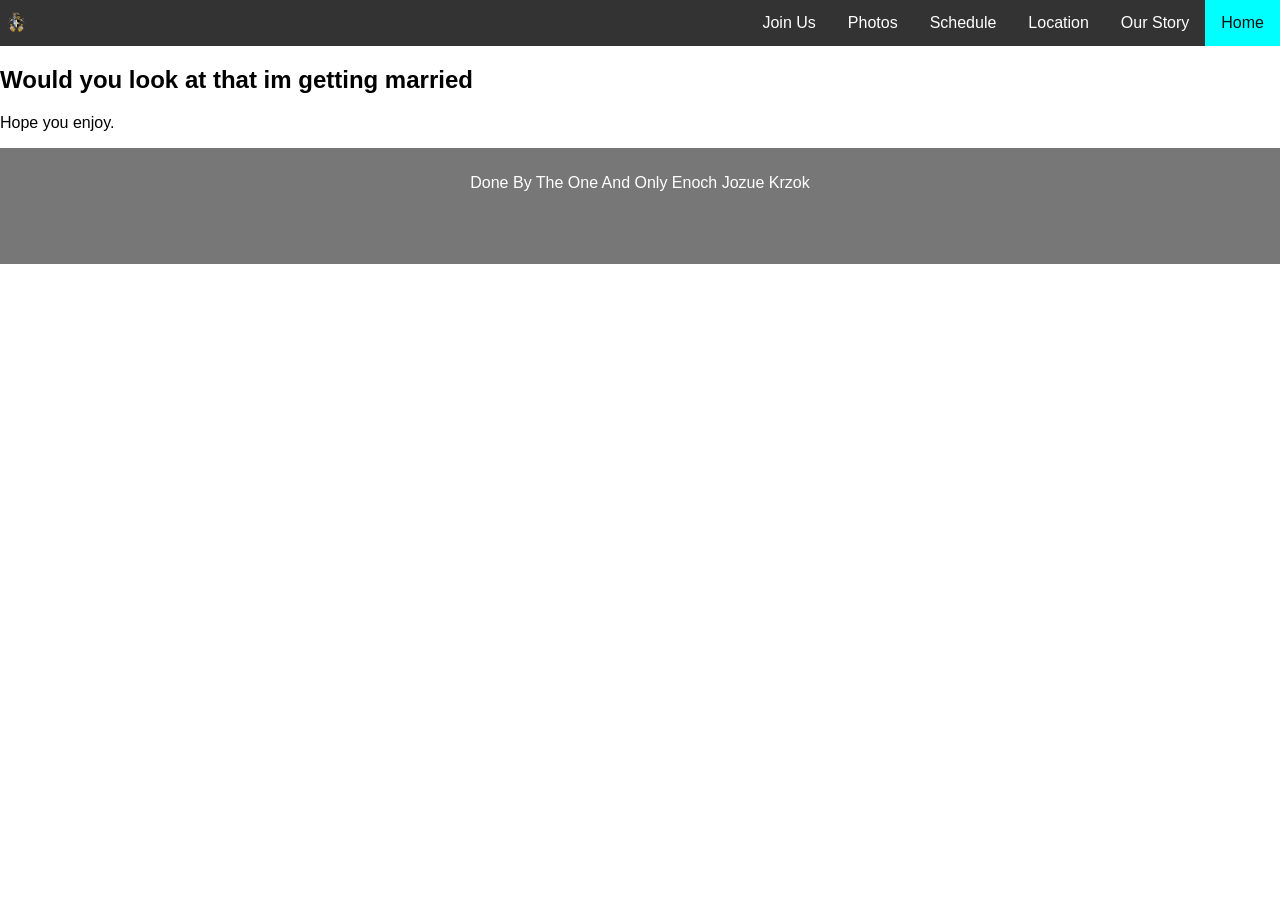
<file: index.html>
<!DOCTYPE html>
<html>
<head>
<title>Home</title>
<meta charset="utf-8">
<meta name="viewport" content="width=device-width, initial-scale=1">
<!-- link to my css stylesheet-->
<link rel="stylesheet" href="style.css" type="text/css">

<!-- this is my navigation bar with all the links to other pages -->
<ul class="topnav">
  <li class="left"><img src="images\logo.PNG" height="46"></img></li>
  <li><a class="active" href="index.html">Home</a></li>
  <li><a href="ourStory.html">Our Story</a></li>
  <li><a href="location.html">Location</a></li>
  <li><a href="schedule.html">Schedule</a></li>
  <li><a href="photos.html">Photos</a></li>
  <li><a href="joinUs.html">Join Us</a></li>
</ul>

</head>
<body>
<section>
<!-- this divides my page into 2 down the middle -->
  <div>
    <h1>Would you look at that im getting married</h1>
	<p>Hope you enjoy.</p>
  </div>
  
  <div>
    
  </div>
</section>
</body>

<footer>
<!-- a normal footer with my name on it -->
  <p>Done By The One And Only Enoch Jozue Krzok</p><h6>hopefully</h6>
</footer>
</html>
</file>
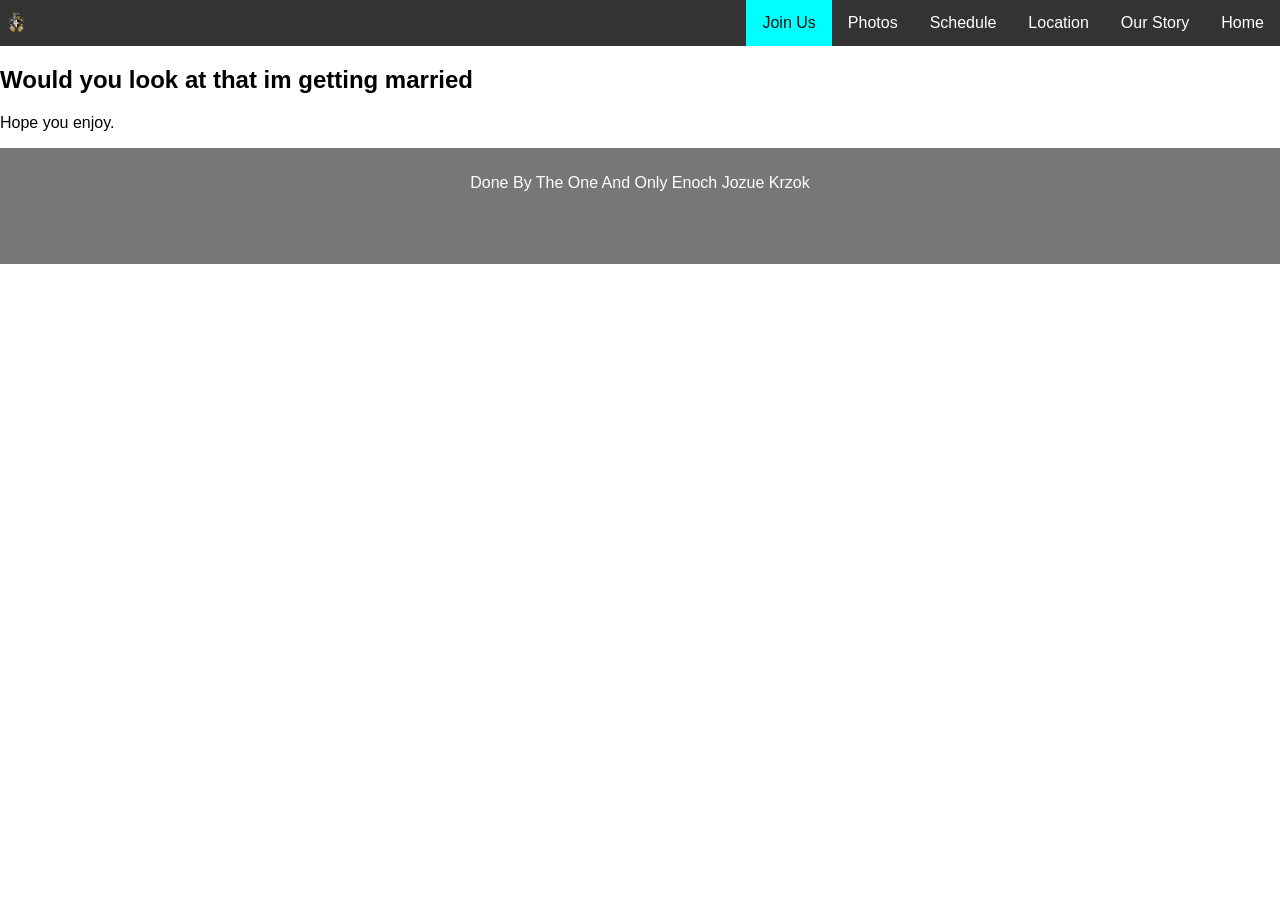
<file: joinUs.html>
<!DOCTYPE html>
<html>
<head>
<title>Home</title>
<meta charset="utf-8">
<meta name="viewport" content="width=device-width, initial-scale=1">
<!-- link to my css stylesheet-->
<link rel="stylesheet" href="style.css" type="text/css">

<!-- this is my navigation bar with all the links to other pages -->
<ul class="topnav">
  <li class="left"><img src="images\logo.PNG" height="46"></img></li>  
  <li><a href="index.html">Home</a></li>
  <li><a href="ourStory.html">Our Story</a></li>
  <li><a href="location.html">Location</a></li>
  <li><a href="schedule.html">Schedule</a></li>
  <li><a href="photos.html">Photos</a></li>
  <li><a class="active" href="joinUs.html">Join Us</a></li>
</ul>

</head>
<body>
<section>
<!-- this divides my page into 2 down the middle -->
  <div>
    <h1>Would you look at that im getting married</h1>
	<p>Hope you enjoy.</p>
  </div>
  
  <div>
    
  </div>
</section>
</body>

<footer>
<!-- a normal footer with my name on it -->
  <p>Done By The One And Only Enoch Jozue Krzok</p><h6>hopefully</h6>
</footer>
</html>
</file>
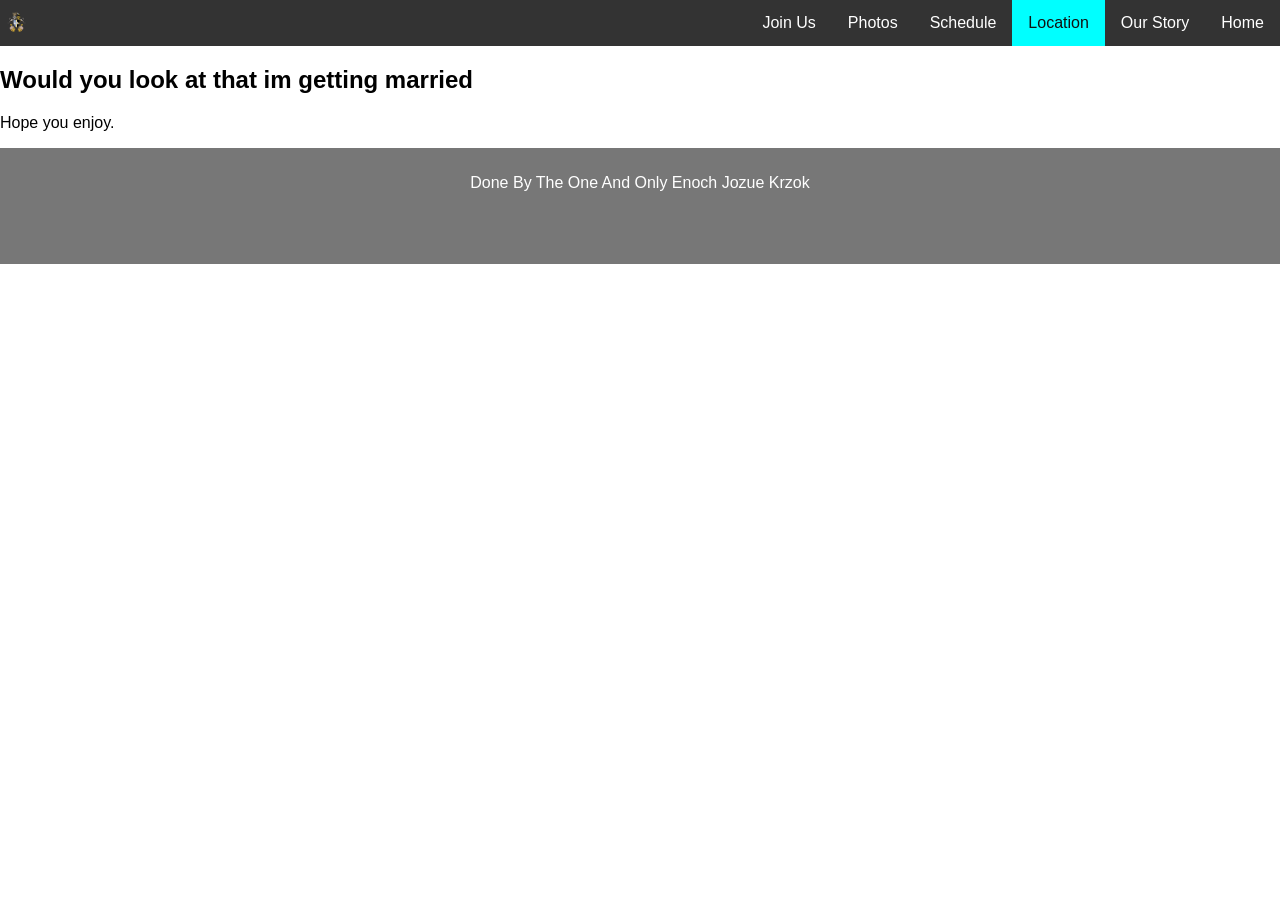
<file: location.html>
<!DOCTYPE html>
<html>
<head>
<title>Home</title>
<meta charset="utf-8">
<meta name="viewport" content="width=device-width, initial-scale=1">
<!-- link to my css stylesheet-->
<link rel="stylesheet" href="style.css" type="text/css">

<!-- this is my navigation bar with all the links to other pages -->
<ul class="topnav">
  <li class="left"><img src="images\logo.PNG" height="46"></img></li>
  <li><a href="index.html">Home</a></li>
  <li><a href="ourStory.html">Our Story</a></li>
  <li><a class="active" href="location.html">Location</a></li>
  <li><a href="schedule.html">Schedule</a></li>
  <li><a href="photos.html">Photos</a></li>
  <li><a href="joinUs.html">Join Us</a></li>
</ul>

</head>
<body>
<section>
<!-- this divides my page into 2 down the middle -->
  <div>
    <h1>Would you look at that im getting married</h1>
	<p>Hope you enjoy.</p>
  </div>
  
  <div>
    
  </div>
</section>
</body>

<footer>
<!-- a normal footer with my name on it -->
  <p>Done By The One And Only Enoch Jozue Krzok</p><h6>hopefully</h6>
</footer>
</html>
</file>
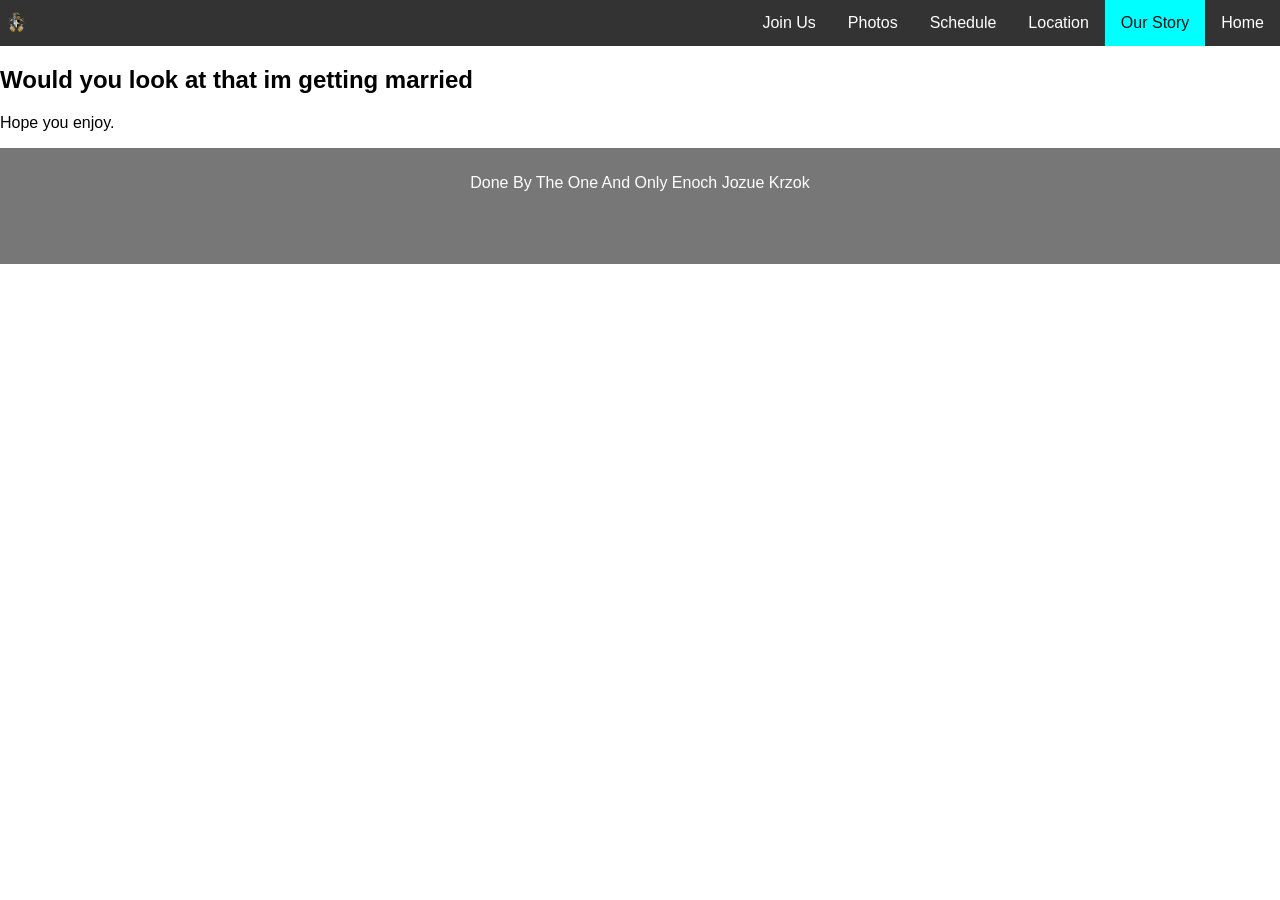
<file: ourStory.html>
<!DOCTYPE html>
<html>
<head>
<title>Home</title>
<meta charset="utf-8">
<meta name="viewport" content="width=device-width, initial-scale=1">
<!-- link to my css stylesheet-->
<link rel="stylesheet" href="style.css" type="text/css">

<!-- this is my navigation bar with all the links to other pages -->
<ul class="topnav">
  <li class="left"><img src="images\logo.PNG" height="46"></img></li>
  <li><a href="index.html">Home</a></li>
  <li><a class="active" href="ourStory.html">Our Story</a></li>
  <li><a href="location.html">Location</a></li>
  <li><a href="schedule.html">Schedule</a></li>
  <li><a href="photos.html">Photos</a></li>
  <li><a href="joinUs.html">Join Us</a></li>
</ul>

</head>
<body>
<section>
<!-- this divides my page into 2 down the middle -->
  <div>
    <h1>Would you look at that im getting married</h1>
	<p>Hope you enjoy.</p>
  </div>
  
  <div>
    
  </div>
</section>
</body>

<footer>
<!-- a normal footer with my name on it -->
  <p>Done By The One And Only Enoch Jozue Krzok</p><h6>hopefully</h6>
</footer>
</html>
</file>
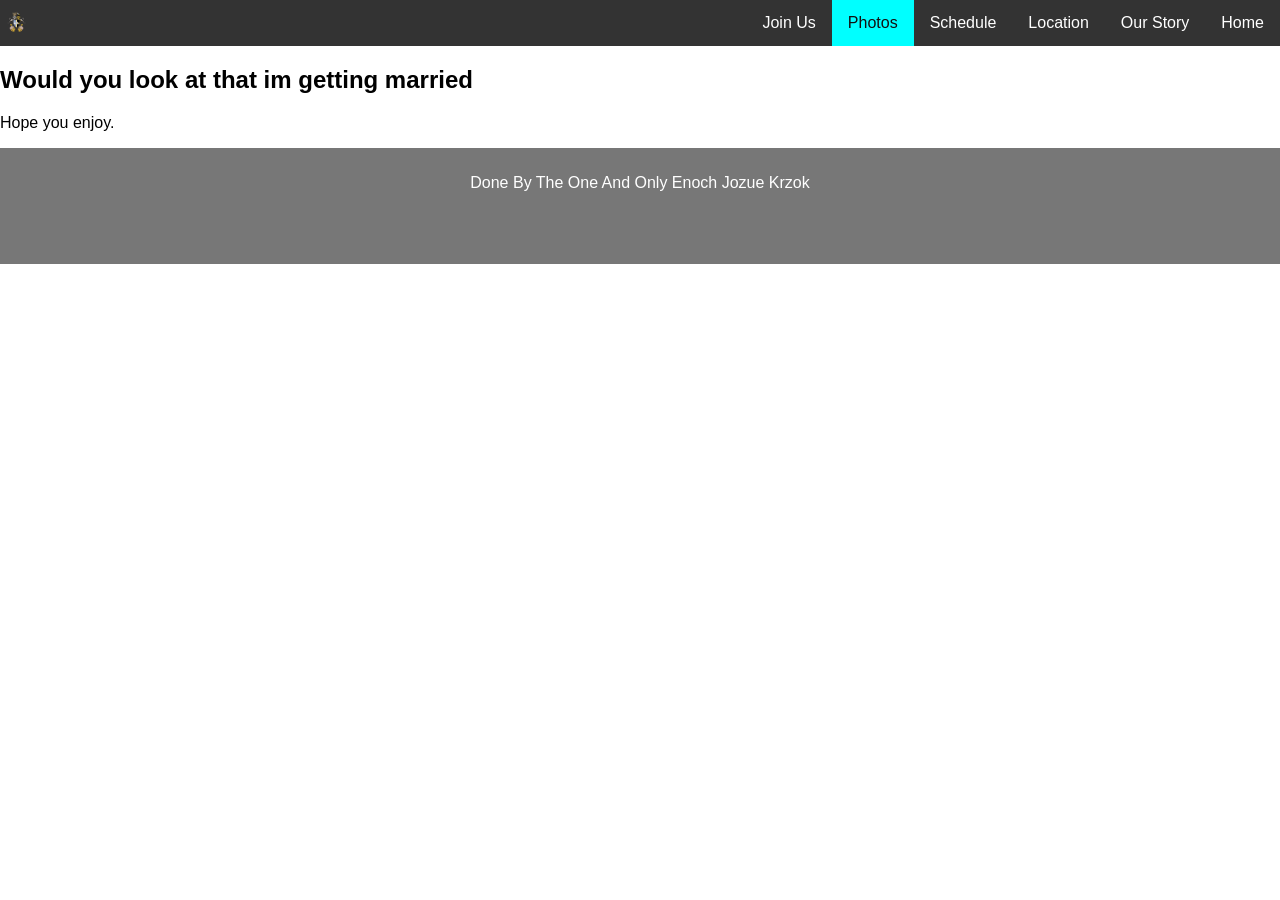
<file: photos.html>
<!DOCTYPE html>
<html>
<head>
<title>Home</title>
<meta charset="utf-8">
<meta name="viewport" content="width=device-width, initial-scale=1">
<!-- link to my css stylesheet-->
<link rel="stylesheet" href="style.css" type="text/css">

<!-- this is my navigation bar with all the links to other pages -->
<ul class="topnav">
  <li class="left"><img src="images\logo.PNG" height="46"></img></li>
  <li><a href="index.html">Home</a></li>
  <li><a href="ourStory.html">Our Story</a></li>
  <li><a href="location.html">Location</a></li>
  <li><a href="schedule.html">Schedule</a></li>
  <li><a class="active" href="photos.html">Photos</a></li>
  <li><a href="joinUs.html">Join Us</a></li>
</ul>

</head>
<body>
<section>
<!-- this divides my page into 2 down the middle -->
  <div>
    <h1>Would you look at that im getting married</h1>
	<p>Hope you enjoy.</p>
  </div>
  
  <div>
    
  </div>
</section>
</body>

<footer>
<!-- a normal footer with my name on it -->
  <p>Done By The One And Only Enoch Jozue Krzok</p><h6>hopefully</h6>
</footer>
</html>
</file>
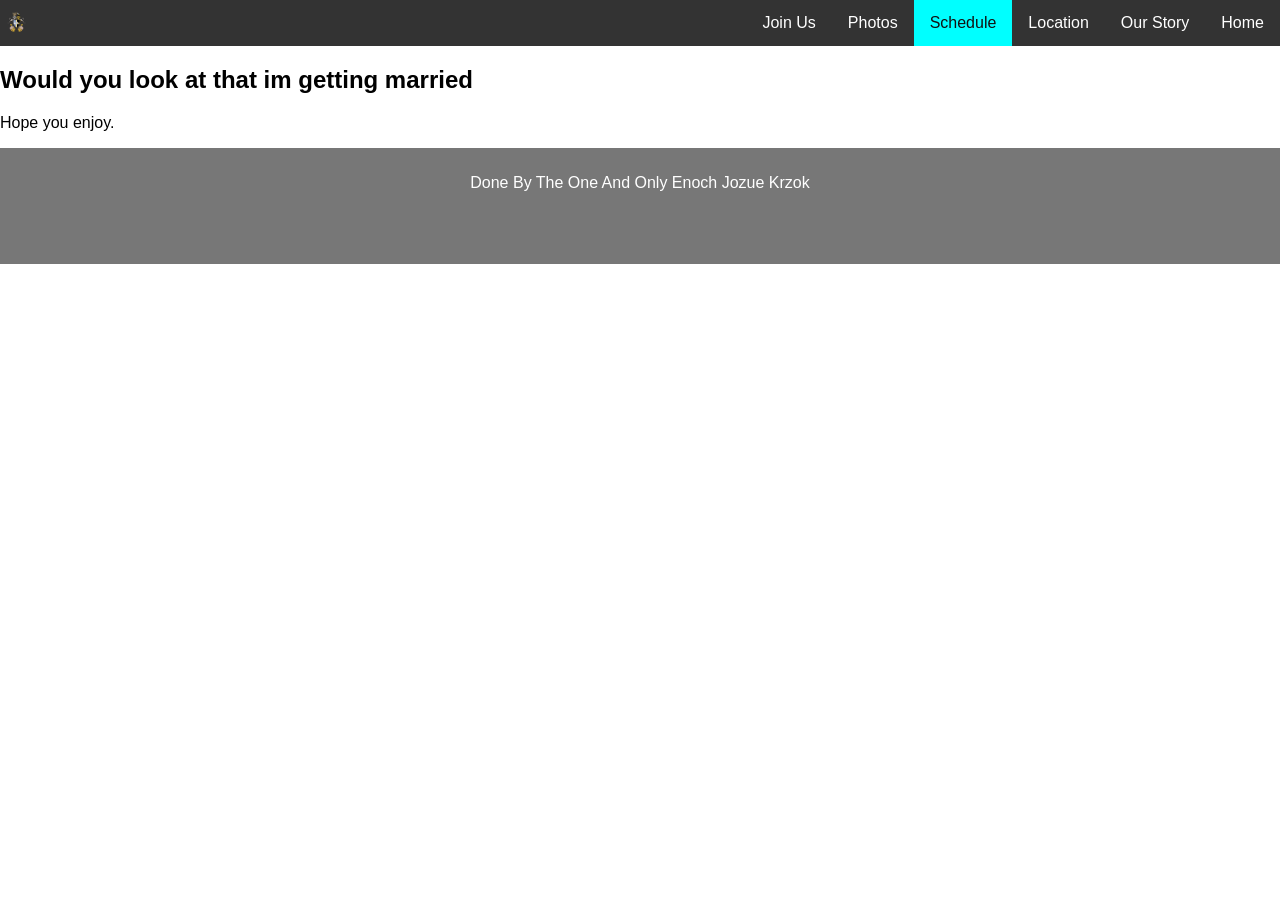
<file: schedule.html>
<!DOCTYPE html>
<html>
<head>
<title>Home</title>
<meta charset="utf-8">
<meta name="viewport" content="width=device-width, initial-scale=1">
<!-- link to my css stylesheet-->
<link rel="stylesheet" href="style.css" type="text/css">

<!-- this is my navigation bar with all the links to other pages -->
<ul class="topnav">
  <li class="left"><img src="images\logo.PNG" height="46"></img></li>
  <li><a href="index.html">Home</a></li>
  <li><a href="ourStory.html">Our Story</a></li>
  <li><a href="location.html">Location</a></li>
  <li><a class="active" href="schedule.html">Schedule</a></li>
  <li><a href="photos.html">Photos</a></li>
  <li><a href="joinUs.html">Join Us</a></li>
</ul>

</head>
<body>
<section>
<!-- this divides my page into 2 down the middle -->
  <div>
    <h1>Would you look at that im getting married</h1>
	<p>Hope you enjoy.</p>
  </div>
  
  <div>
    
  </div>
</section>
</body>

<footer>
<!-- a normal footer with my name on it -->
  <p>Done By The One And Only Enoch Jozue Krzok</p><h6>hopefully</h6>
</footer>
</html>
</file>
<file: style.css>
/* Style the list inside the menu */
nav ul {
    list-style-type: none;
    padding: 0;
}

/* stlyles the navigation bar*/
ul.topnav {
    list-style-type: none;
    margin: 0;
    padding: 0;
    overflow: hidden;
    background-color: #333;
}
ul.topnav li {float: right;}
ul.topnav li a {
    display: block;
    color: white;
    text-align: center;
    padding: 14px 16px;
    text-decoration: none;
}

/* makes the text like cool buttons*/
ul.topnav li a:hover:not(.active) {background-color: #111;}

ul.topnav li a.active {background-color: #00ffff; color: #111;}

ul.topnav li.left {float: left;}

/*makes a list of the navigation-bar when the width of the screen is small*/
@media screen and (max-width: 600px) {
    ul.topnav li.right, 
    ul.topnav li {float: none;}
}

/*-------------------------------------------------*/
/*-------------------------------------------------*/
/*-------------------------------------------------*/
/*-------------------------------------------------*/
/*-------------------------------------------------*/
/*-------------------------------------------------*/
/*-------------------------------------------------*/
/*-------------------------------------------------*/



/* styles the body*/
body {
	font-family: Arial, Helvetica, sans-serif;
	background-color:white;
	color:black;
	margin: 0;
}


/* styles the table*/
table, td {
	border: 0px solid black;
	border-collapse: collapse;
}

/* styles the table cell*/
td {
	padding: 5px;
	text-align: center;
}

/* align images*/
img {
	vertical-align: middle;
	opacity: 1;
}



/* Container for flexboxes */
section {
	display: -webkit-flex;
	display: flex;
}

/* Style the footer */
footer {
	background-color: #777;
    padding: 10px;
    text-align: center;
    color: white;
}
h6 {opacity:0}
h6:hover {opacity:1}
/* Responsive layout - makes the menu and the content (inside the section) sit on top of each other instead of next to each other */
@media (max-width: 600px) {
    section {
       -webkit-flex-direction: column;
        flex-direction: column;
    }
}


/*-------------------------------------------------*/
/*-------------------------------------------------*/
/*-------------------------------------------------*/
/*-------------------------------------------------*/
/*-------------------------------------------------*/
/*-------------------------------------------------*/
/*-------------------------------------------------*/
/*-------------------------------------------------*/


/*everything for the slide show*/
* {box-sizing: border-box}
.mySlides {display: none}

/* Slideshow container */
.slideshow-container {
  max-width: 1000px;
  position: relative;
  margin: auto;
}

/* Next & previous buttons */
.prev, .next {
  cursor: pointer;
  position: absolute;
  top: 50%;
  width: auto;
  padding: 16px;
  margin-top: -22px;
  color: white;
  font-weight: bold;
  font-size: 18px;
  transition: 0.6s ease;
  border-radius: 0 3px 3px 0;
  user-select: none;
}

/* Position the "next button" to the right */
.next {
  right: 0;
  border-radius: 3px 0 0 3px;
}

/* On hover, add a black background color with a little bit see-through */
.prev:hover, .next:hover {
  background-color: rgba(0,0,0,0.8);
}

/* Number text (1/3 etc) */
.numbertext {
  color: #f2f2f2;
  font-size: 12px;
  padding: 8px 12px;
  position: absolute;
  top: 0;
}

/* The dots/bullets/indicators */
.dot {
  cursor: pointer;
  height: 15px;
  width: 15px;
  margin: 0 2px;
  background-color: #bbb;
  border-radius: 50%;
  display: inline-block;
  transition: background-color 0.6s ease;
}

.active, .dot:hover {
  background-color: #717171;
}

/* Fading animation */
.fade {
  -webkit-animation-name: fade;
  -webkit-animation-duration: 1.5s;
  animation-name: fade;
  animation-duration: 1.5s;
}

@-webkit-keyframes fade {
  from {opacity: .4} 
  to {opacity: 1}
}

@keyframes fade {
  from {opacity: .4} 
  to {opacity: 1}
}

/* On smaller screens, decrease text size */
@media only screen and (max-width: 300px) {
  .prev, .next {font-size: 11px}
}
</file>
